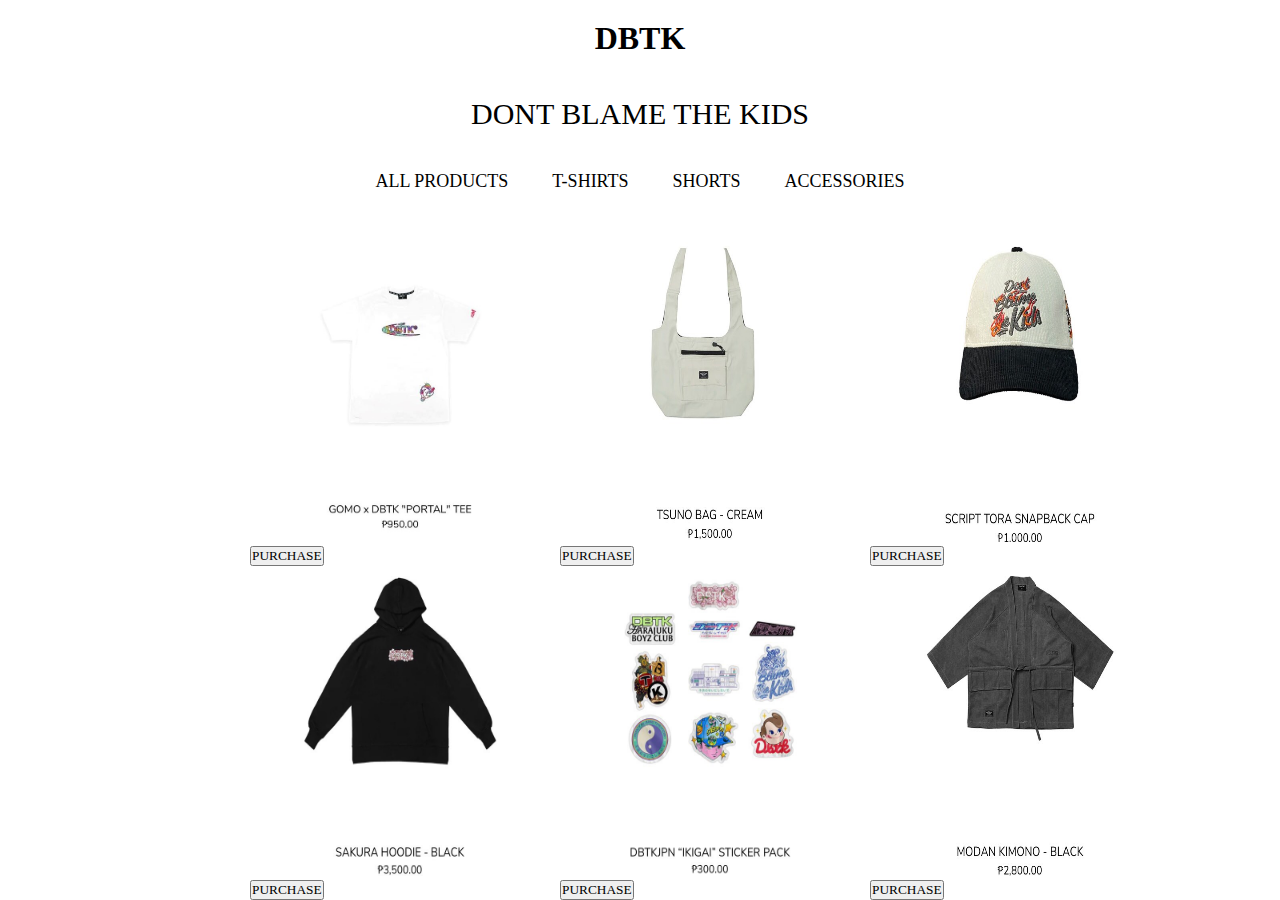
<file: index.html>
<!DOCTYPE html>
<html>
    <head>
        <link rel="stylesheet" href="styles.css">
<title> DONT BLAME THE KIDS</title>
    </head>
    <body>
        <h1>DBTK</h1>
        <p>DONT BLAME THE KIDS</p>
       
        <nav> 
            <ul>
                <a
                href="index.html"><li>ALL PRODUCTS</li></a>
                <a
                href="tshirt.html"><li>T-SHIRTS</li></a>
                <a
                href="short.html"><li>SHORTS</li></a>
                <a
                href="accessories.html"><li>ACCESSORIES</li></a>

            </ul>
        </nav>
        <section class="items">
            <div class="item">
                <img src="img/gomo.jpg"ALT="">
                <br>      
                <button>PURCHASE</button>
            </div>
            <div class="item">
                <img src="img/bag.jpg"alt="">
                <br>
                <button>PURCHASE</button>
            </div>
            <div class="item">
                <img src="img/cap.jpg"alt="">
                <br>

                <button>PURCHASE</button>
            </div>
            <div class="item">
                <img src="img/hoodie.jpg"alt="">
                <br>
                <button>PURCHASE</button>
            </div>
            <div class="item">
                <img src="img/sticker.jpg"alt="">
                <br>
                <button>PURCHASE</button>
            </div>
            <div class="item">
                <img src="img/kinomo.jpg"alt="">
                <br>
                <button>PURCHASE</button>
            </div>
        
        
        
    </body>
   
    </html>
</file>
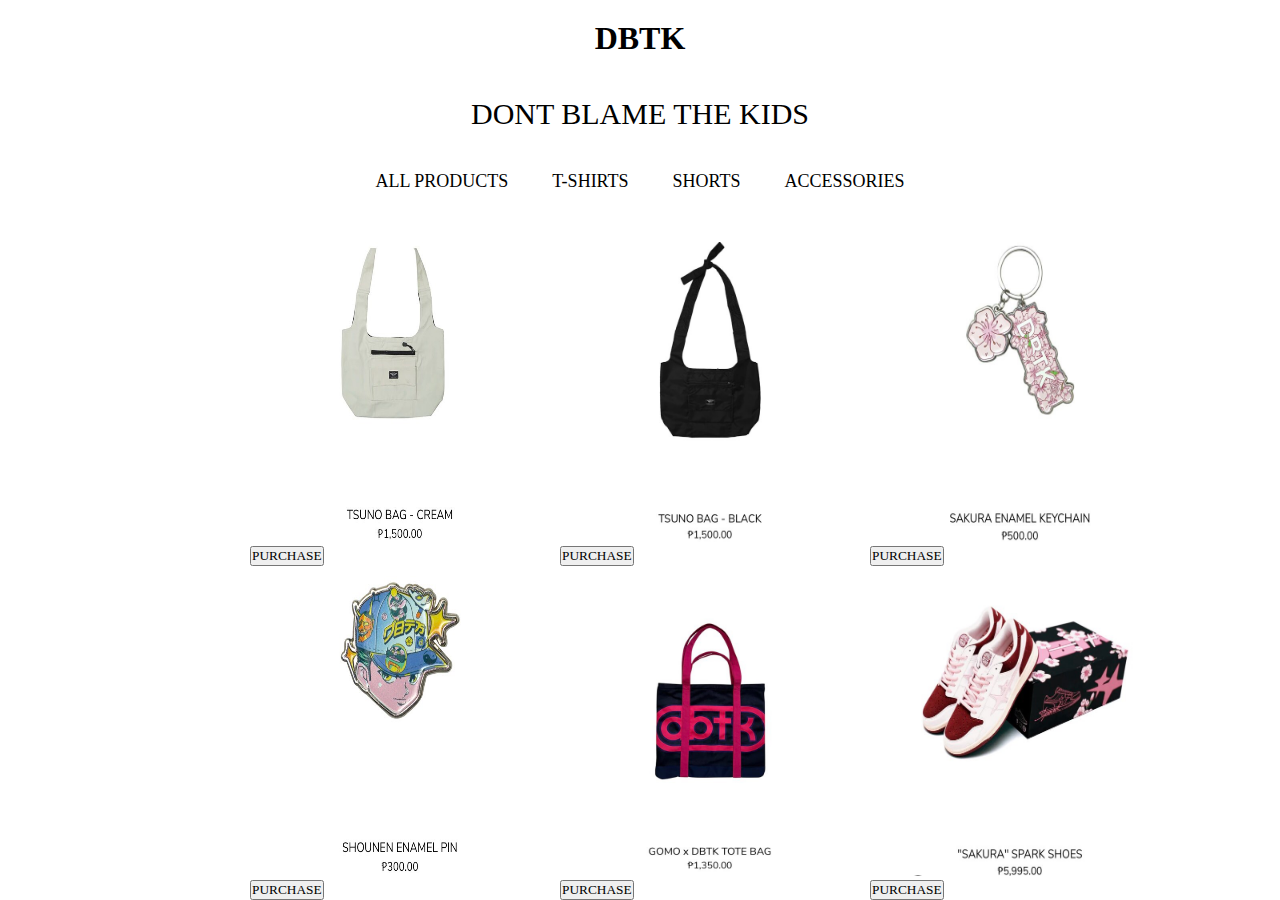
<file: accessories.html>
<!DOCTYPE html>
<html>
    <head>
        <link rel="stylesheet" href="styles.css">
<title> DONT THE BLAME THE KIDS</title>
    </head>
    <body>
        <h1>DBTK</h1>
        <p>DONT BLAME THE KIDS</p>
        <nav> 
            <ul>
                <a
                href="index.html"><li>ALL PRODUCTS</li></a>
                <a
                href="tshirt.html"><li>T-SHIRTS</li></a>
                <a
                href="short.html"><li>SHORTS</li></a>
                <a
                href="accessories.html"><li>ACCESSORIES</li></a>

            </ul>
        </nav>
        <section class="items">
            <div class="item">
                <img src="img/bag.jpg"ALT="">
                <br>
                <button>PURCHASE</button>
            </div>
            <div class="item">
                <img src="img/bag2.jpg"ALT="">
                <br>
                <button>PURCHASE</button>
            </div>    
            <div class="item">
                <img src="img/keychain.jpg"ALT="">
                <br>
                <button>PURCHASE</button>
            </div> 
            <div class="item">
                <img src="img/pin.jpg"ALT="">
                <br>
                <button>PURCHASE</button>
            </div>    
            <div class="item">
                <img src="img/bag(1).jpg"ALT="">
                <br>
                <button>PURCHASE</button>
            </div>

             <div class="item">
                <img src="img/shoes.jpg"ALT="">
                <br>
                <button>PURCHASE</button>
             </div>
            

    </body>
    </html>
</file>
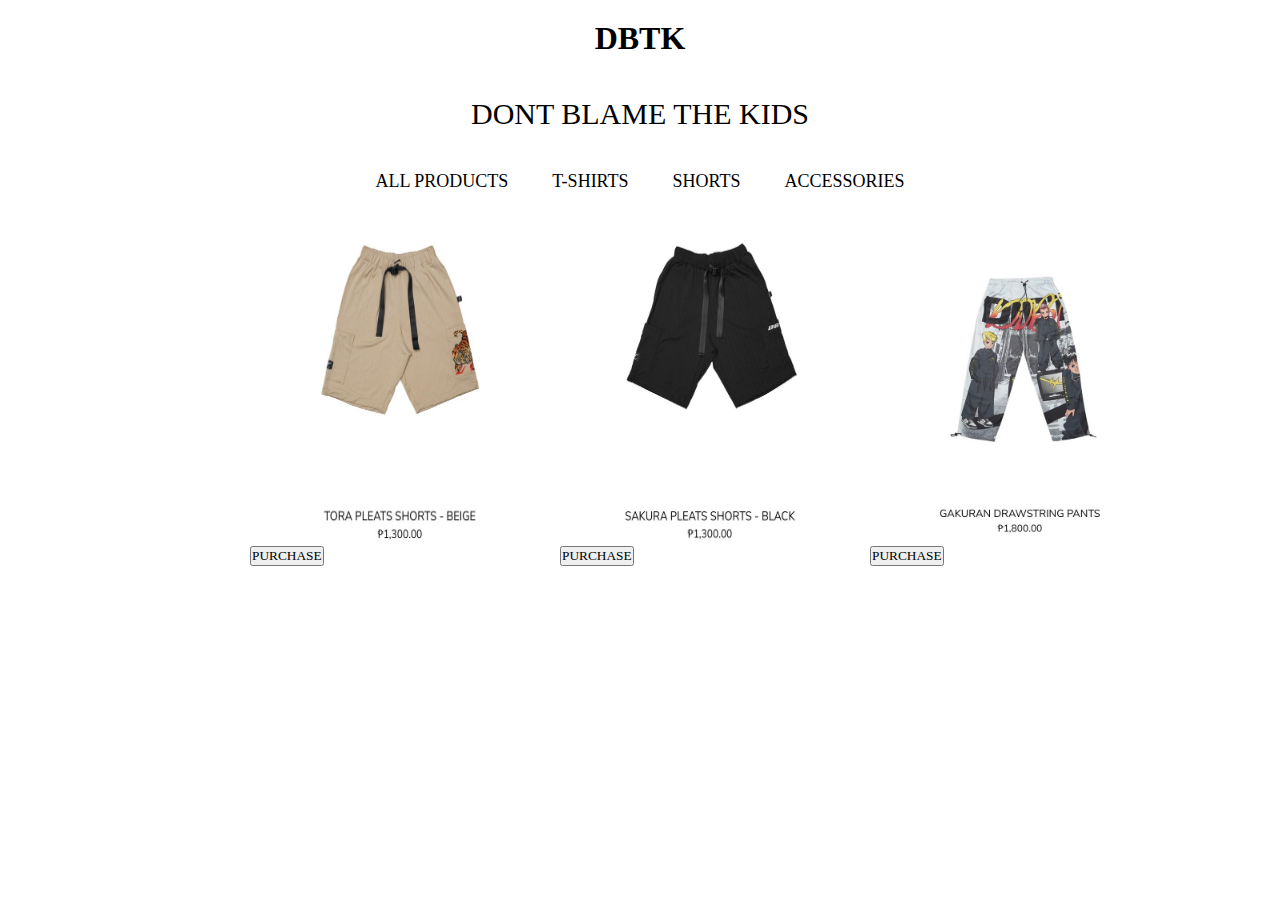
<file: short.html>
<!DOCTYPE html>
<html>
    <head>
        <link rel="stylesheet" href="styles.css">
<title> DONT THE BLAME THE KIDS</title>

    </head>
    <body>
        <h1>DBTK</h1>
        <p>DONT BLAME THE KIDS</p>
        <nav> 
            <ul>
                <a
                href="index.html"><li>ALL PRODUCTS</li></a>
                <a
                href="tshirt.html"><li>T-SHIRTS</li></a>
                <a
                href="short.html"><li>SHORTS</li></a>
                <a
                href="accessories.html"><li>ACCESSORIES</li></a>

            </ul>
        </nav>
        <section class="items">
            <div class="item">
                <img src="img/short1.jpg"ALT="">
                <br>
                <button>PURCHASE</button>
            </div>
            <div class="item">
                <img src="img/short2.jpg"ALT="">
                <br>
                <button>PURCHASE</button>
            </div>  
            <div class="item">
                <img src="img/pants.jpg"ALT="">
                <br>
                <button>PURCHASE</button>
            </div>  
    </body>
    </html>
</file>
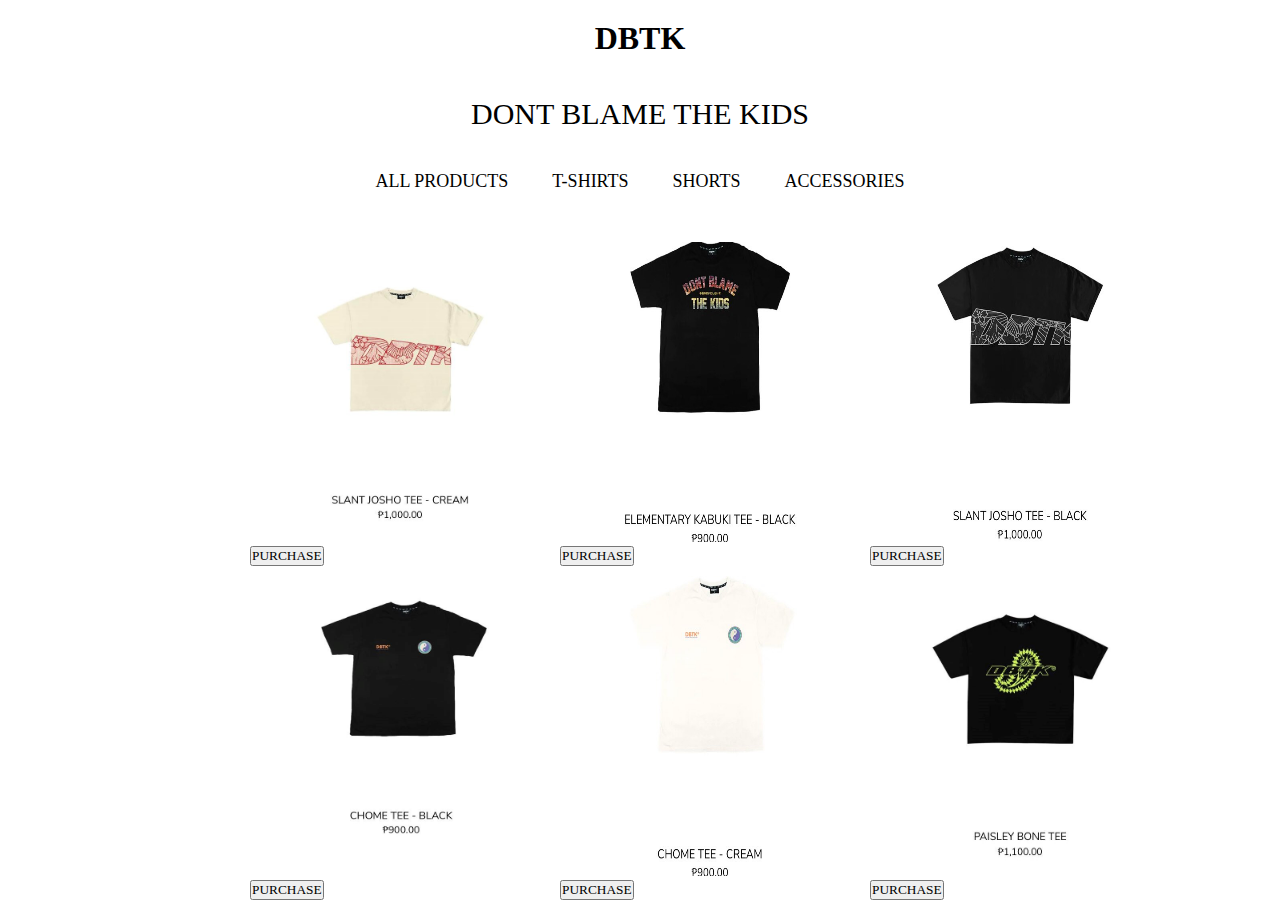
<file: tshirt.html>
<!DOCTYPE html>
<html>
    <head>
        <link rel="stylesheet" href="styles.css">
<title> DONT THE BLAME THE KIDS</title>

    </head>
    <body>
        <h1>DBTK</h1>
        <p>DONT BLAME THE KIDS</p>
        <nav> 
            <ul>
                <a
                href="index.html"><li>ALL PRODUCTS</li></a>
                <a
                href="tshirt.html"><li>T-SHIRTS</li></a>
                <a
                href="short.html"><li>SHORTS</li></a>
                <a
                href="accessories.html"><li>ACCESSORIES</li></a>

            </ul>
        </nav>
        <section class="items">
            <div class="item">
                <img src="img/joshoT.jpg"ALT="">
                <br>
                <button>PURCHASE</button>
            </div>
            <div class="item">
                <img src="img/kabukiT.jpg"ALT="">
                <br>
                <button>PURCHASE</button>
            </div>
            <div class="item">
                <img src="img/slantT.jpg"ALT="">
                <br>
                <button>PURCHASE</button>
            </div>
            <div class="item">
                <img src="img/chomeTB.jpg"ALT="">
                <br>
                <button>PURCHASE</button>
            </div>
            <div class="item">
                <img src="img/chromeT.jpg"ALT="">
                <br>
                <button>PURCHASE</button>
            </div>
            <div class="item">
                <img src="img/paisleyT.jpg"ALT="">
                <br>
                <button>PURCHASE</button>
            </div>
            
    </body>
    </html>
</file>
<file: styles.css>
*{
    margin: 0;
    padding: 0;
    font-family: inherit;
    box-sizing: border-box;
}
h1{
    text-align: center;
    color: black;
    padding: 20px;
}
p{
    text-align: center;
    color: black;
    padding: 20px;
    font-size: 30px;
}
nav{
    
    display: grid;
    place-items: center;
}
nav ul a li{
     display: inline-block;
     padding: 20px;
     text-decoration: none;
     color: black;
     transition: 0.2s ease-in;
     font-size: 18px;
}
nav ul a li:hover{
    background-color: black;
    color: white;
}.item img{
    height: 300px;
    width: 300px;
}
.items{
    display: grid;
    grid-template-columns: repeat(3, 1fr);
    grid-template-rows: repeat(2, 1fr);
    gap: 10px;
    max-width: 500px;
    margin: 0;
    margin-left: 250px;
    margin-top: 30px;
}
.items img:hover{
    transform: scale(1.04);
}
.items .item img:hover{
    transform: scale(1.04);
    cursor: pointer;
}
button:hover{
    transform: scale(1.04);
    cursor: pointer;
}
@media all and (max-width: 1000px) {
}
@media all and (max-width: 500px) {
}
@media all and (max-width: 250px) {
}
@media all and (max-width: 150px) {
}
@media all and (max-width: 100px) {
}
</file>
